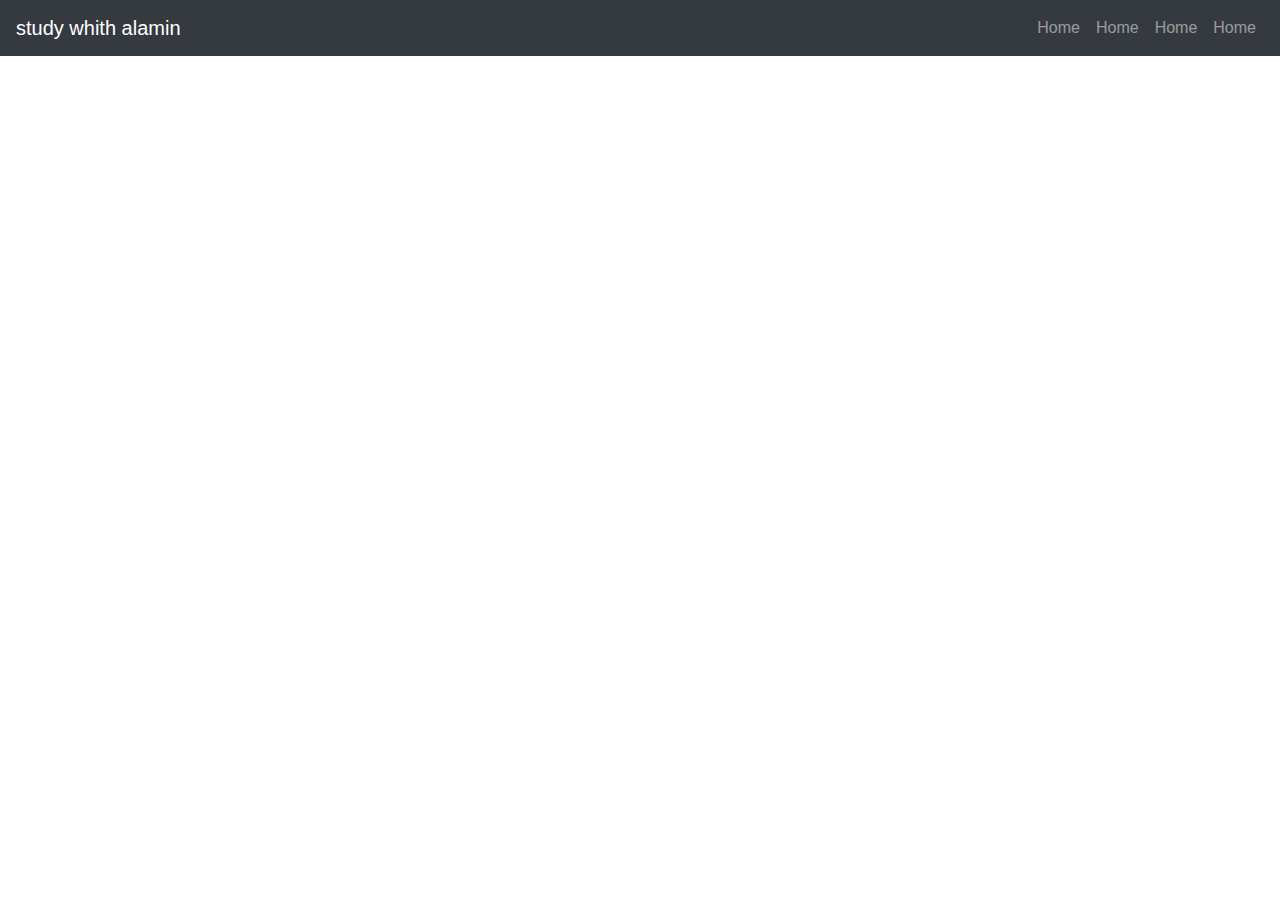
<file: index.html/font.html>
<!DOCTYPE html>
<html lang="en">

<head>
    <meta charset="UTF-8">
    <meta name="viewport" content="width=device-width, initial-scale=1.0">
    <meta http-equiv="X-UA-Compatible" content="ie=edge">
    <title>Document</title>
    <!--googlefonts-->
    <link href="https://fonts.googleapis.com/css?family=Bangers&display=swap" rel="stylesheet">

    <!--link.bosstrpcss-->
    <link rel="stylesheet" href="https://stackpath.bootstrapcdn.com/bootstrap/4.4.1/css/bootstrap.min.css" integrity="sha384-Vkoo8x4CGsO3+Hhxv8T/Q5PaXtkKtu6ug5TOeNV6gBiFeWPGFN9MuhOf23Q9Ifjh" crossorigin="anonymous">
    <!--link.boostrp javascript-->
    <script src="https://code.jquery.com/jquery-3.4.1.slim.min.js" integrity="sha384-J6qa4849blE2+poT4WnyKhv5vZF5SrPo0iEjwBvKU7imGFAV0wwj1yYfoRSJoZ+n" crossorigin="anonymous"></script>
    <script src="https://cdn.jsdelivr.net/npm/popper.js@1.16.0/dist/umd/popper.min.js" integrity="sha384-Q6E9RHvbIyZFJoft+2mJbHaEWldlvI9IOYy5n3zV9zzTtmI3UksdQRVvoxMfooAo" crossorigin="anonymous"></script>
    <script src="https://stackpath.bootstrapcdn.com/bootstrap/4.4.1/js/bootstrap.min.js" integrity="sha384-wfSDF2E50Y2D1uUdj0O3uMBJnjuUD4Ih7YwaYd1iqfktj0Uod8GCExl3Og8ifwB6" crossorigin="anonymous"></script>

</head>

<body>
<!-- 
    <style>
        #name {
            text-align: center;
            background-color:green;
            height:500px;
        }
        
         {
            font-family: 'Bangers', cursive;
            color: white;
            .carousel-item {
                padding: 5% 10%;
            }
        }


    </style>
    <section id='name'>

        <div id="carouselExampleControls" class="carousel slide" data-ride="carousel" data-interval="2000" data-pause="hover">
            <div class="carousel-inner">
                <div class="carousel-item active">
                    <> my name is alamin kan</>
                    <img src="download (1).jpg" alt=""height="300px">

                    <span>alaminkhan</span>

                </div>
                <div class="carousel-item">

                    <> my name abdurrahman kan</>
                    <img src="download.jpg" alt=""height="300px">
                    <span>alaminkhan</span>

                </div>
                <div class="carousel-item">

                    <> my name osman khan</>
                    <img src="download.jpg" alt=""height="300px">

                    <span>alaminkhan</span>

                </div>
                
                <div class="carousel-item">

                    <> my name osman khan</>
                    <img src="download (1).jpg" alt=""height="300px">

                    <span>alaminkhan</span>

                </div>
            </div>
            <a class="carousel-control-prev" href="#carouselExampleControls" role="button" data-slide="prev">
                <span class="carousel-control-prev-icon" aria-hidden="true"></span>
                <span class="sr-only">Previous</span>
            </a>
            <a class="carousel-control-next" href="#carouselExampleControls" role="button" data-slide="next">
                <span class="carousel-control-next-icon" aria-hidden="true"></span>
                <span class="sr-only">Next</span>
            </a>
        </div>

    </section> -->

<header>

    <nav class="navbar navbar-expand-lg navbar-dark bg-dark">

        <a class="navbar-brand"href="">study whith alamin</a>

        <button class="navbar-toggler" type="button" data-toggle="collapse" data-target="#navbarTogglerDemo01" aria-controls="navbarTogglerDemo01" aria-expanded="false" aria-label="Toggle navigation">
            <span class="navbar-toggler-icon"></span>
          </button>
          <div class="collapse navbar-collapse" id="navbarTogglerDemo01">

            <ul class="navbar-nav ml-auto">

                <li class="nav-item">
                    <a class="nav-link" href="">Home</a>
                </li>  
    
                <li class="nav-item">
                    <a class="nav-link" href="">Home</a>
                </li>  
                <li class="nav-item">
                    <a class="nav-link" href="">Home</a>
                </li>  
                <li class="nav-item">
                    <a class="nav-link" href="">Home</a>
                </li>  
    
            </ul>

          </div>

    </nav>

</header>

</body>

</html>
</file>
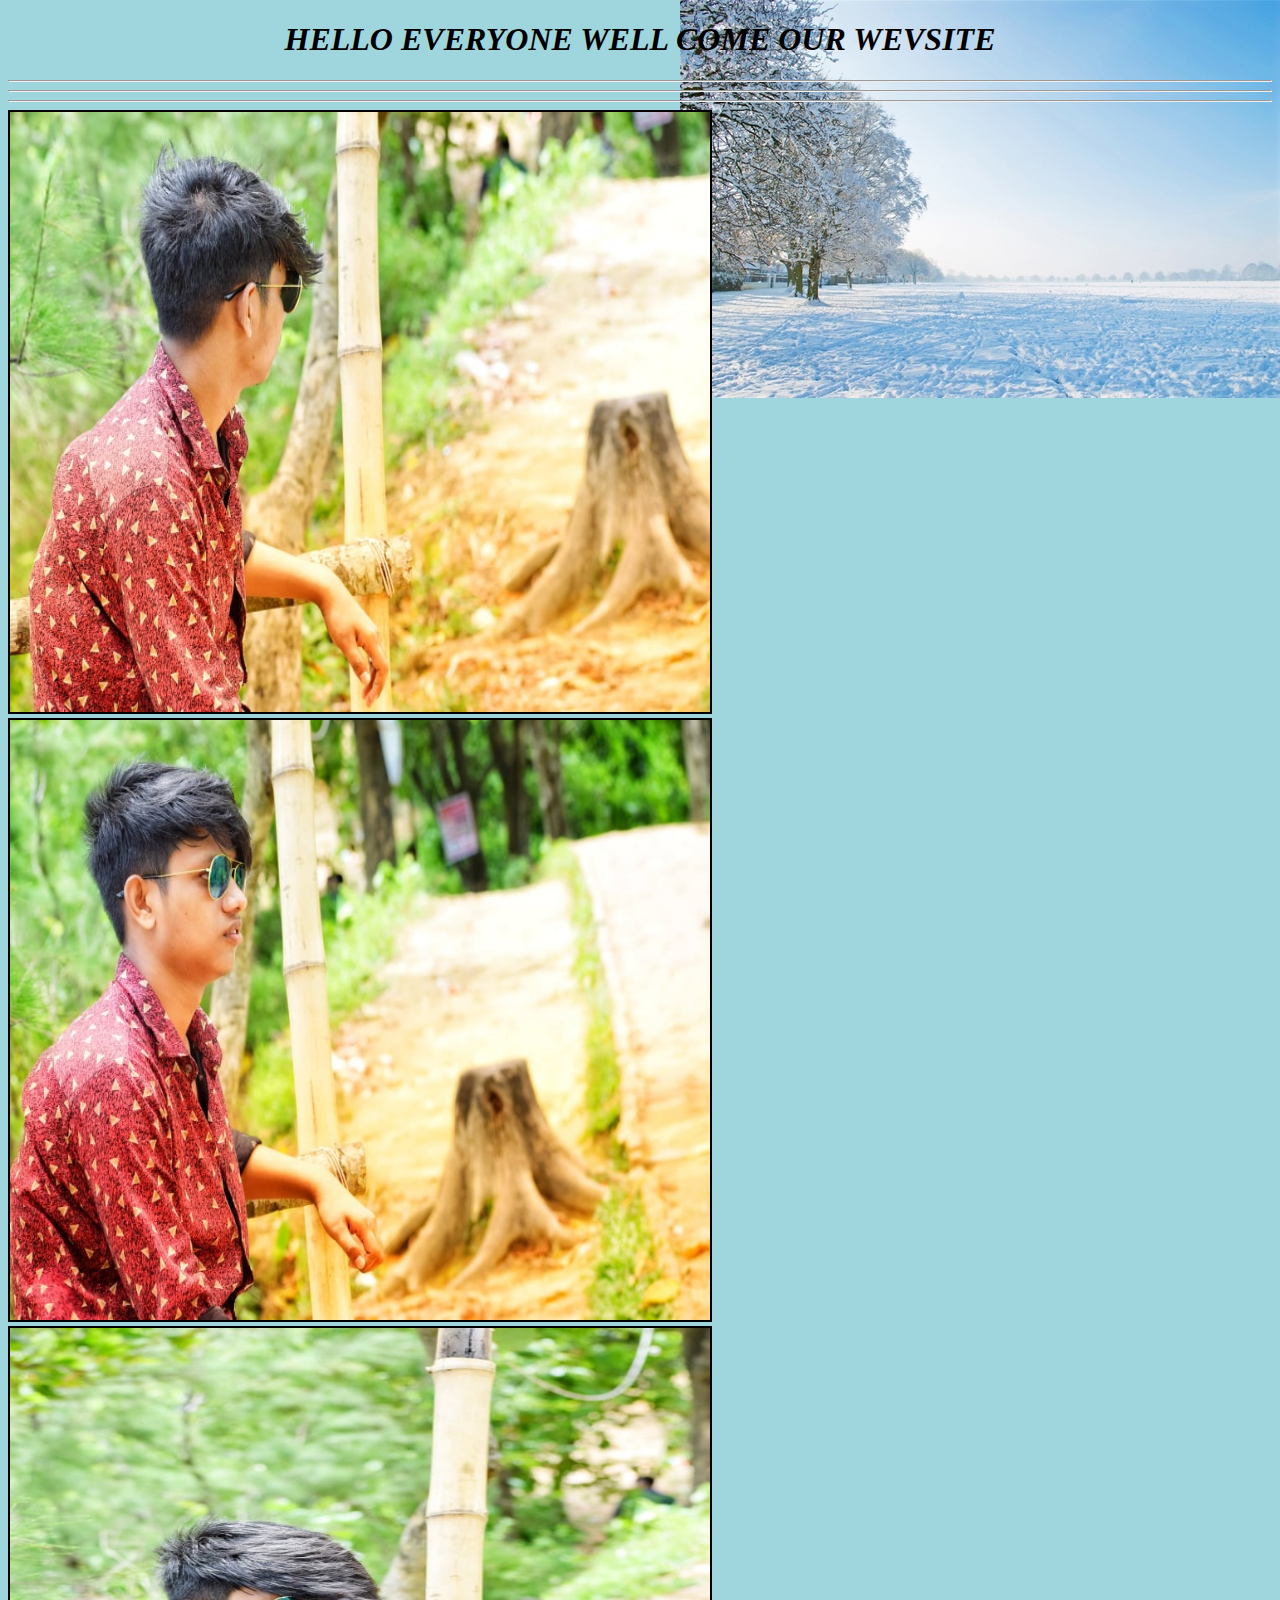
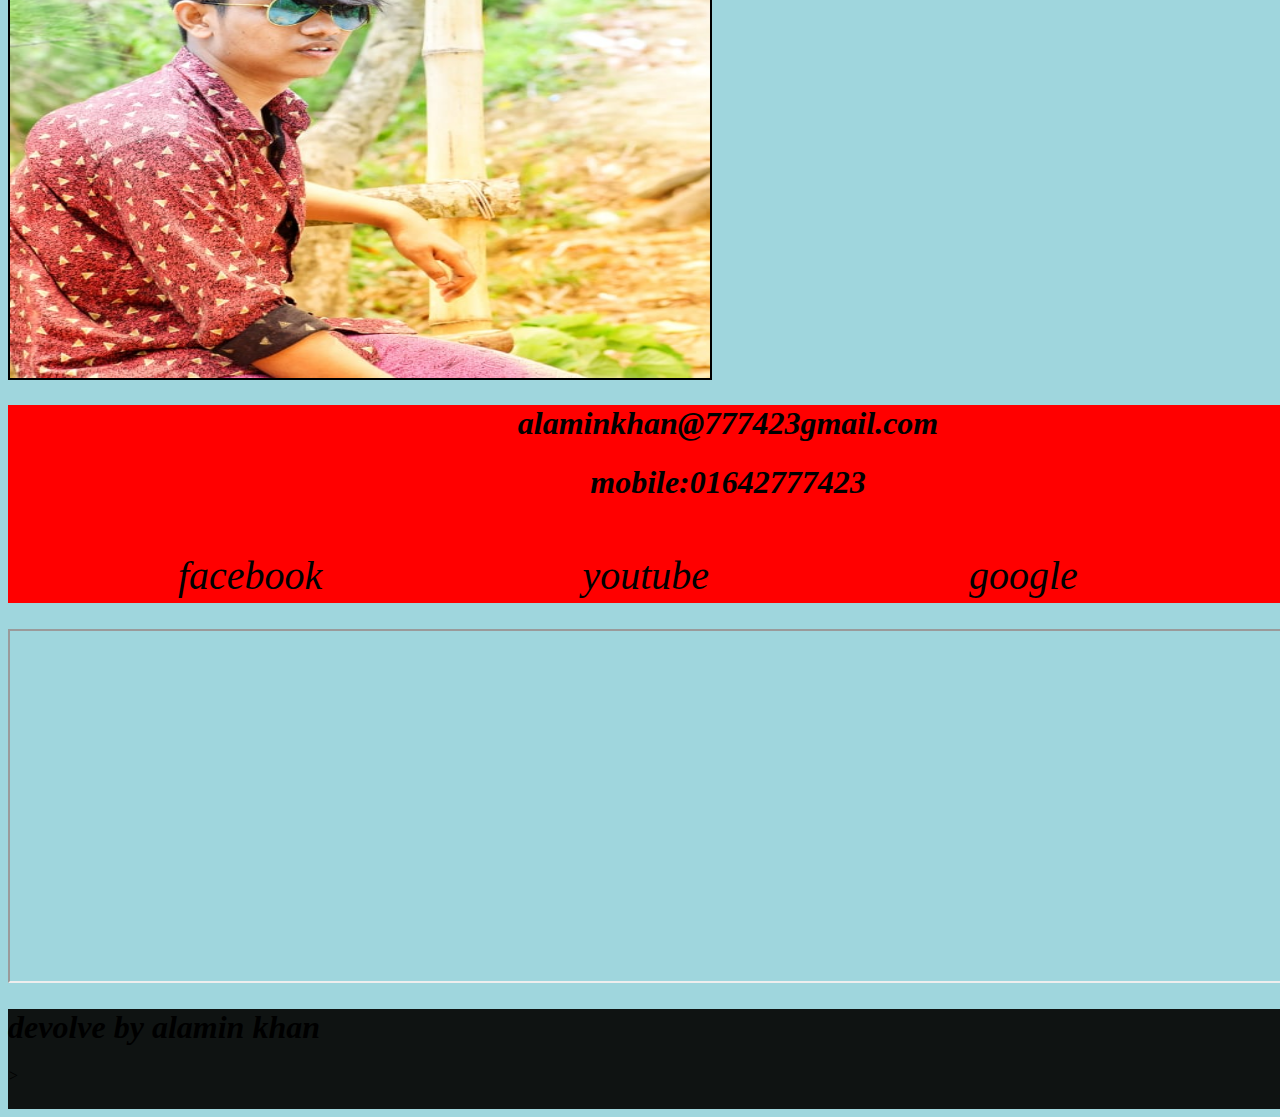
<file: project1/ak.html>
<!doctype html>
<html>
<head>
<title> al amin kahn</title>

<link rel="stylesheet" href="ak.css">

</head>
<body bgcolor="#9FD6DD">
<h1 align="center"><i> HELLO EVERYONE WELL COME OUR WEVSITE<i></h1>
<hr>
<hr>
<hr>

<img src="75462367_2521429061238286_4567681759197528064_n.jpg" height="600px" width="700px" border="2" title="al amin khan"><br>
<img src="74326465_954485061598774_8968853318570868736_n.jpg" height="600px" width="700px"border="2" title="al amin khan"><br>
<img src="75446823_2715270835366581_3565835802241925120_n.jpg" height="650px" width="700px"border="2" title="al amin khan"><br>



<div id="amin">

	<ul>
		<h1 align="center">alaminkhan@777423gmail.com</h1>
		<h1 align="center">mobile:01642777423</h1>
		<li><a href="https://www.facebook.com/profile.php?id=100028184104326"target="blank">facebook</a>
		<li><a href="https://www.youtube.com/"target="blank">youtube</a>
		<li><a href="https://www.google.com/"target="blank">google</a>
	<ul>
</div>





<div>
<iframe src="file:///C:/Users/HP/Desktop/ak%20.html/al%20amin%20akhan" height="350" width="1400px" ></iframe>

<div/>



<div class="alaminkhan">

<h1> devolve by alamin khan</h1>>

</div>




</body>
</html>
</file>
<file: project1/ak.css>
body{
	
	background-image: url("nice_winter_day_266015.jpg");
	background-repeat:no-repeat;
	background-position:right top;
	background-attachment:fixed;
	
}	
h1{
	color:black;

}

#amin{
	height:198px;
	width:1400px;
	background-color:red;
	
	
}
#amin ul{
	
	
	
}
#amin ul li{
	
	list-style-type:none;
	margin :30px 130px;
	float:left;
}
#amin ul li a{
	text-decoration:none;
	font-size:40px;
	color:black;
	cursor:help;
	
}

#amin ul li a:hover{
	
text-decoration:underline;	
	
	
}


.alaminkhan{

height: 100px;
width: 1400px;
background-color: rgb(15, 19, 18);
font-color:red;

}
</file>
